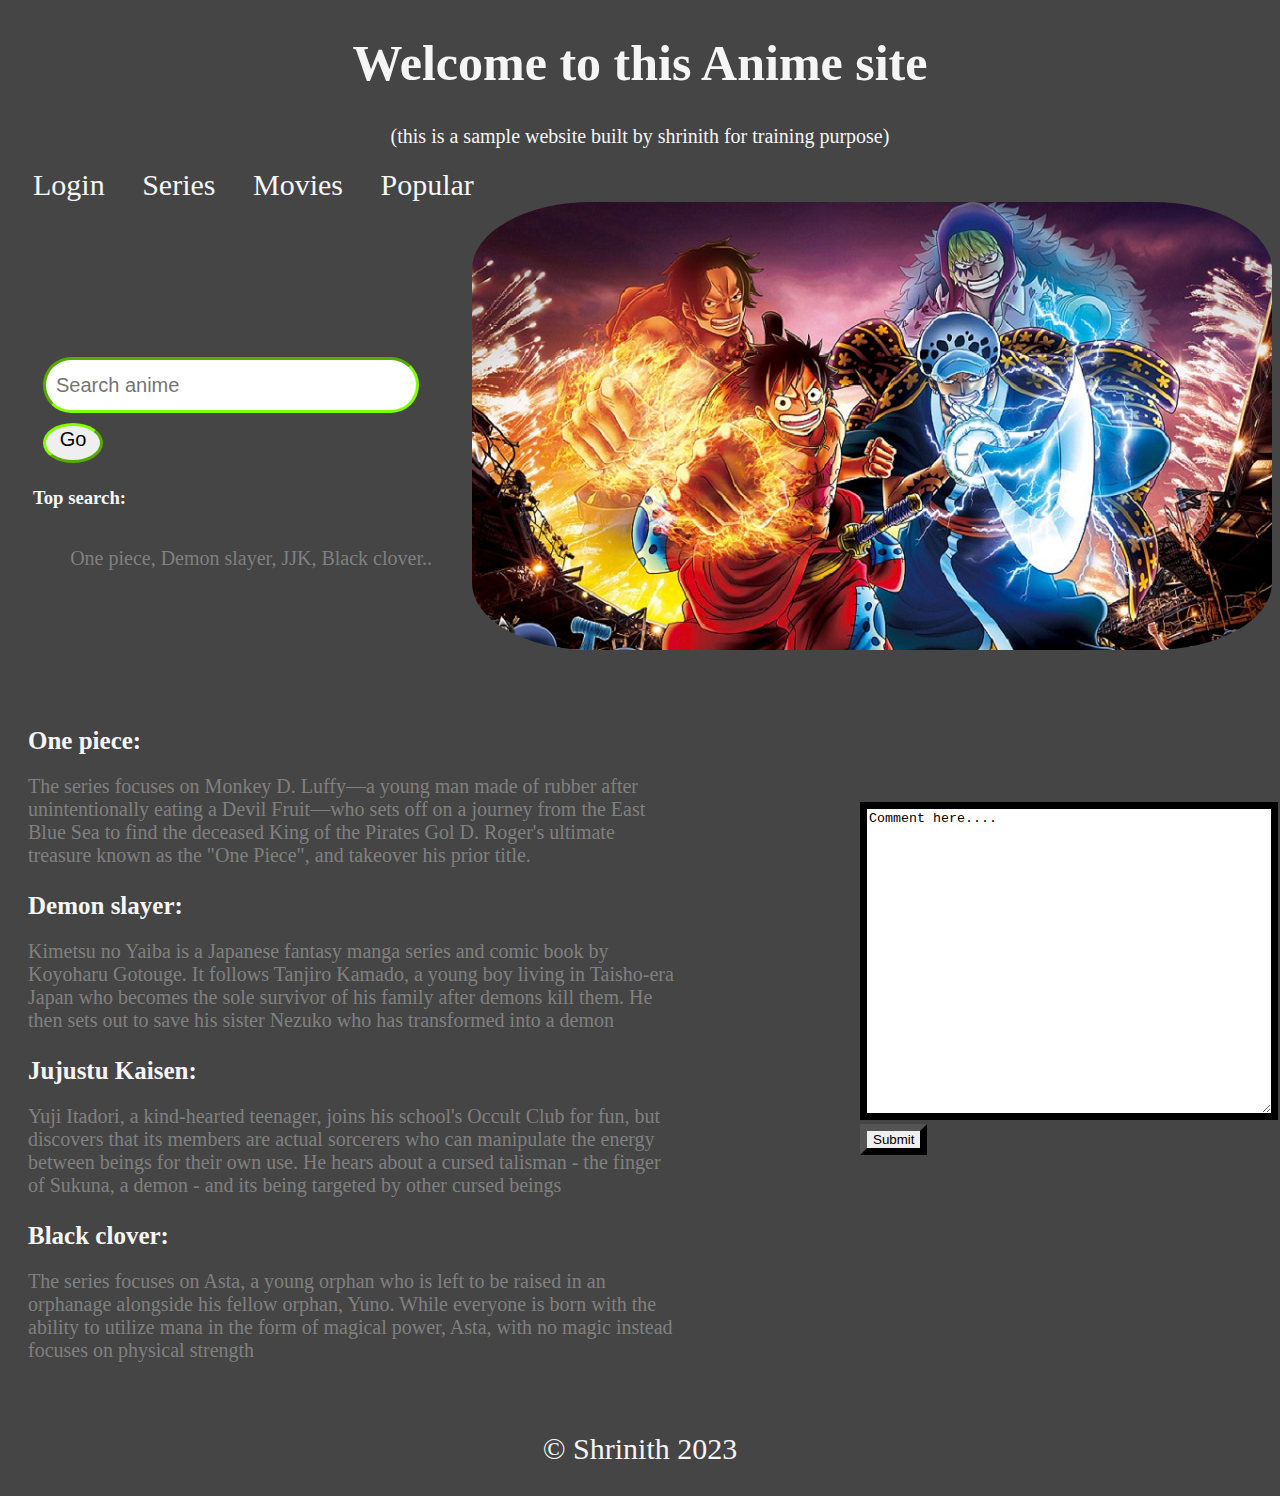
<file: index.html>
<!DOCTYPE html>
<html lang="en">
<head>
    <meta charset="UTF-8">
    <meta http-equiv="X-UA-Compatible" content="IE=edge">
    <meta name="viewport" content="width=device-width, initial-scale=1.0">
    <link rel="stylesheet" href="styles/styles.css">
    <title>anime Site</title>
</head>
<body>
    <div class="heading">
        <h1>Welcome to this Anime site</h1>
        <p>(this is a sample website built by shrinith for training purpose)</p>

        <div class="linkForLogins">
            <a href="login.html">Login</a>
            <a href="Series.html">Series</a>
            <a href="movies.html">Movies</a>
            <a href="MostPopular.html">Popular</a>
        </div>
    </div> 

        <div class="image-search">
            <img src="images/one piece image.jpg" alt="one piece image">
            <form action="" method="post">
                <input type="text"  placeholder="Search anime" >
                <input id="button1" type="button"  value="Go" >
                
            </form> 
            <div class="animeDesc">
                <h3>Top search: </h3>
                <p>One piece, Demon slayer, JJK, Black clover..</p>
            </div>
        </div> 

       <div class="after-image">
                <div class = "eachAnimeDescription">
                    <h3>One piece:</h3>
                    <p> The series focuses on Monkey D. Luffy—a young man made of rubber after unintentionally eating a Devil Fruit—who sets off on a journey from the East Blue Sea to find the deceased King of the Pirates Gol D. Roger's ultimate treasure known as the "One Piece", and takeover his prior title.</p>
                    <h3>Demon slayer:</h3>
                    <p>Kimetsu no Yaiba is a Japanese fantasy manga series and comic book by Koyoharu Gotouge. It follows Tanjiro Kamado, a young boy living in Taisho-era Japan who becomes the sole survivor of his family after demons kill them. He then sets out to save his sister Nezuko who has transformed into a demon</p>
                    <h3>Jujustu Kaisen:</h3>
                    <p>Yuji Itadori, a kind-hearted teenager, joins his school's Occult Club for fun, but discovers that its members are actual sorcerers who can manipulate the energy between beings for their own use. He hears about a cursed talisman - the finger of Sukuna, a demon - and its being targeted by other cursed beings</p>
                    <h3>Black clover:</h3>
                    <p>The series focuses on Asta, a young orphan who is left to be raised in an orphanage alongside his fellow orphan, Yuno. While everyone is born with the ability to utilize mana in the form of magical power, Asta, with no magic instead focuses on physical strength</p>
                </div>


                <div class="formForComment">
                    <form id="form" action="" method="" >
                        <textarea name="comments" id="comments">Comment here....</textarea>
                        <br>
                        <button type="submit">Submit</button>
                    </form>
                </div>
        </div>

    </div>
</body>

<footer class="footer">
    <p>&copy Shrinith 2023</p>
</footer>

<script src="scripts/scripts.js"></script>


</html>
</file>
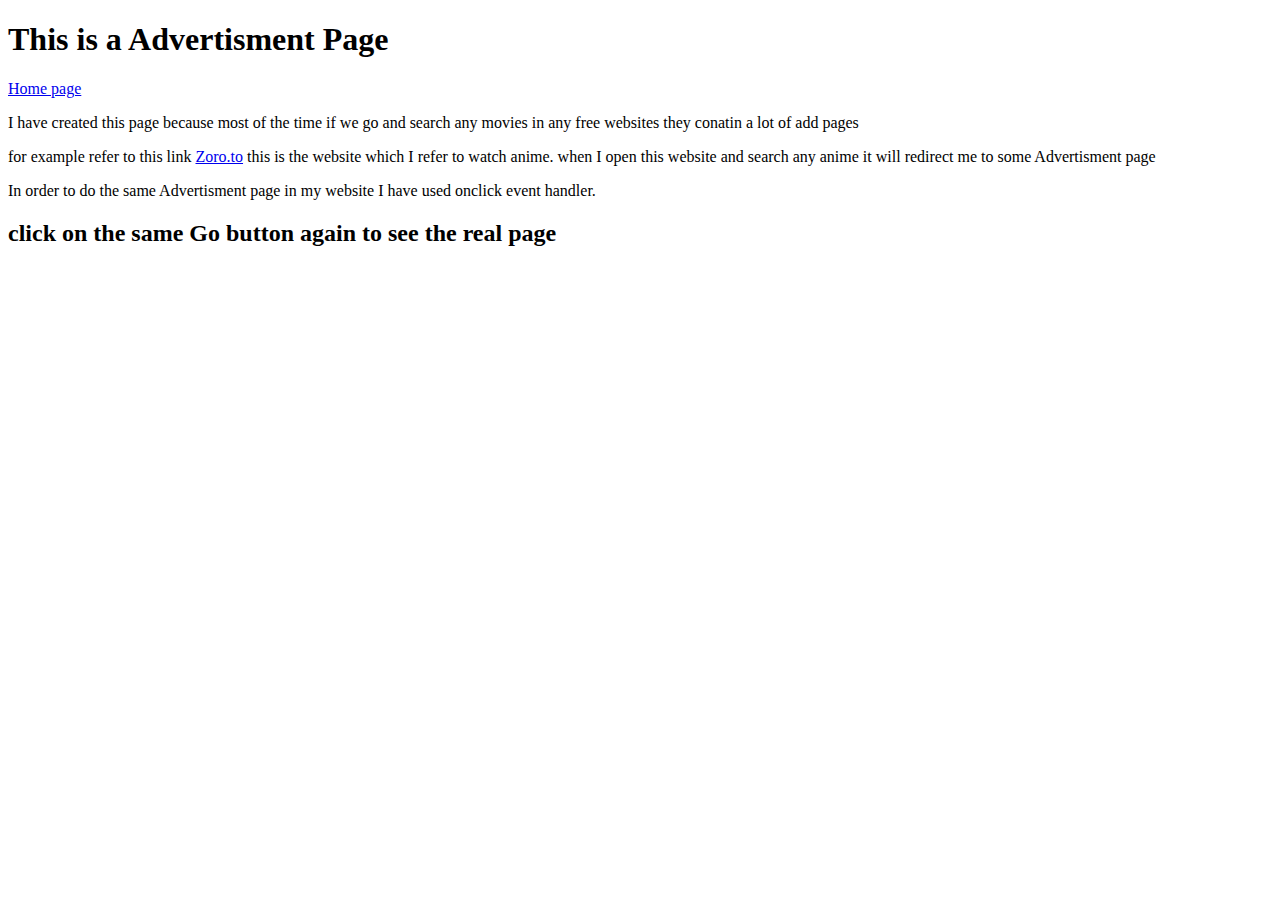
<file: AdvertismentPage.html>
<!DOCTYPE html>
<html lang="en">
<head>
    <meta charset="UTF-8">
    <meta http-equiv="X-UA-Compatible" content="IE=edge">
    <meta name="viewport" content="width=device-width, initial-scale=1.0">
    <title>Add page</title>
</head>
<body>
    <h1>This is a Advertisment Page</h1>
    <a href="index.html">Home page</a>

    <p>I have created this page because most of the time if we go and search any movies in any free websites they conatin a lot of add pages</p>
    <p>for example refer to this link <a href="https://zoro.to/">Zoro.to</a> this is the website which I refer to watch anime. when I open this website and search any anime it will redirect me to some Advertisment page</p>
    <p>In order to do the same Advertisment page in my website I have used onclick event handler.</p>
    <h2>click on the same Go button again to see the real page</h2>
</body>
</html>
</file>
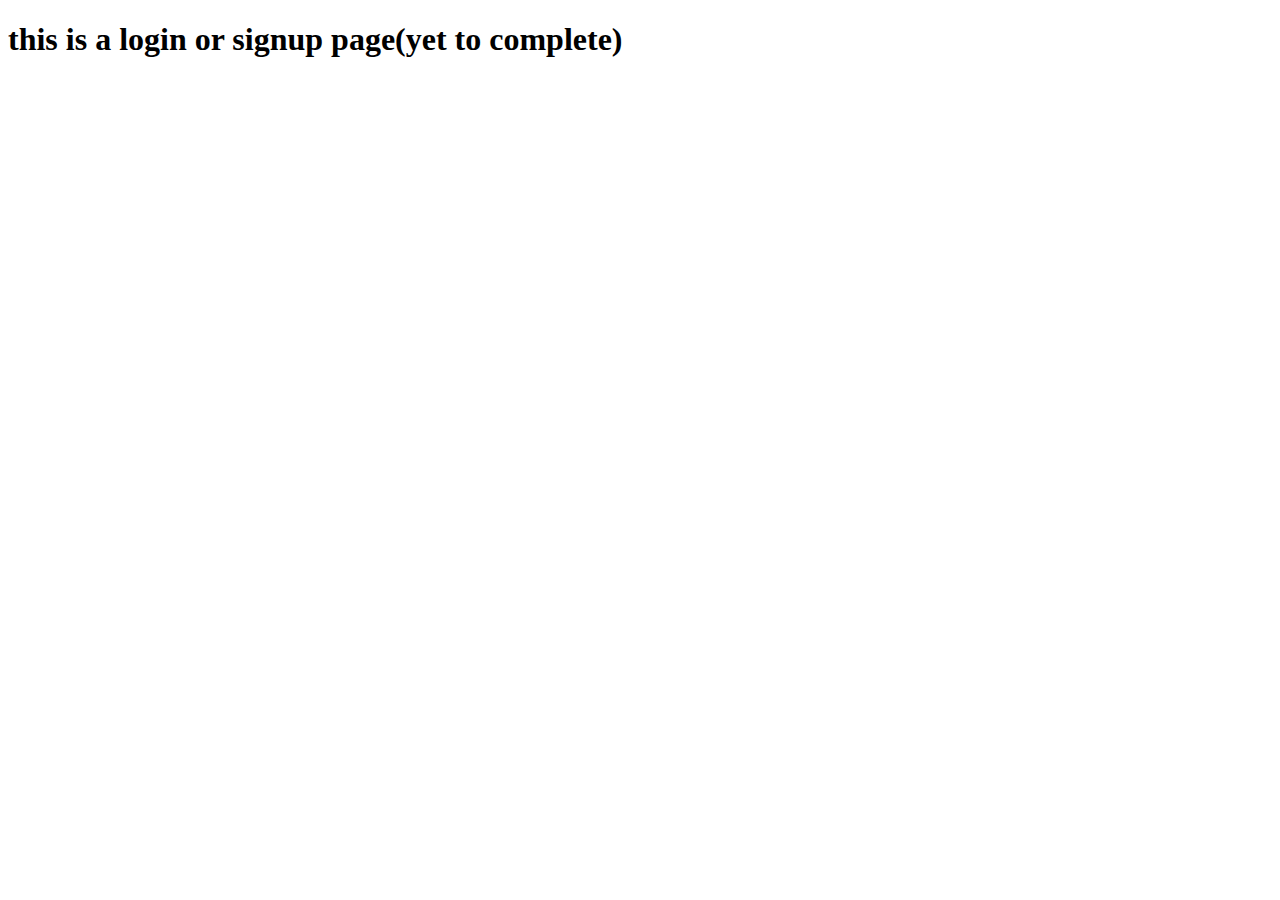
<file: login.html>
<!DOCTYPE html>
<html lang="en">
<head>
    <meta charset="UTF-8">
    <meta http-equiv="X-UA-Compatible" content="IE=edge">
    <meta name="viewport" content="width=device-width, initial-scale=1.0">
    <title>login page</title>
</head>
<body>
    <h1>this is a login or signup page(yet to  complete)</h1>
</body>
</html>
</file>
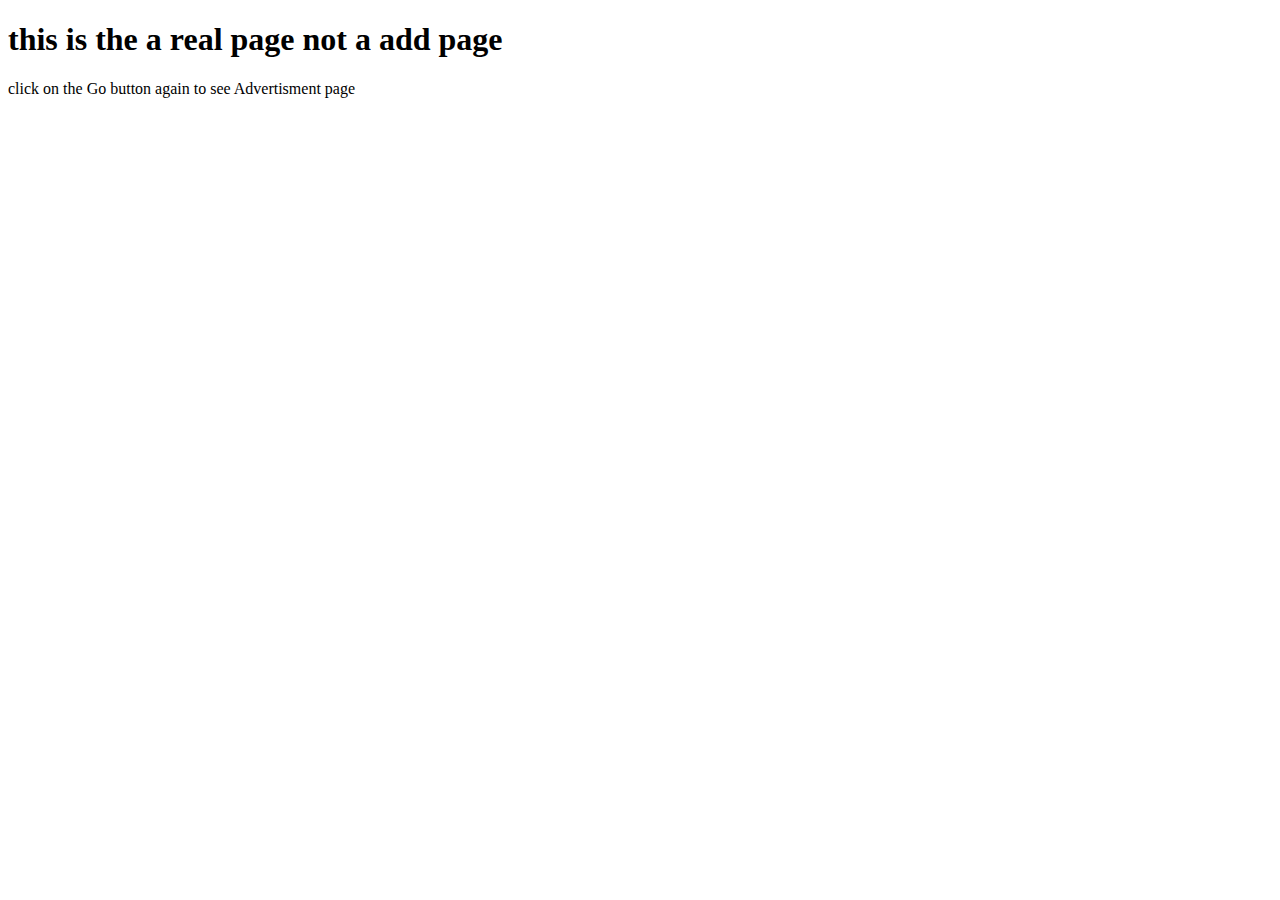
<file: RealPage.html>
<!DOCTYPE html>
<html lang="en">
<head>
    <meta charset="UTF-8">
    <meta http-equiv="X-UA-Compatible" content="IE=edge">
    <meta name="viewport" content="width=device-width, initial-scale=1.0">
    <title>Popular Anime</title>
</head>
<body>
    <h1>this is the a real page not a add page</h1>
    <p>click on the Go button again to see Advertisment page</p>
</body>
</html>
</file>
<file: styles/styles.css>
html {
    background-color: #454545;
}

.heading {
    color:whitesmoke;
    text-align: center;
    font-size: 25px;
}

p{
    font-size: 20px;
}

.linkForLogins {
    word-spacing: 30px;
    font-size: 30px;
    text-align: left;
    padding-left: 25px;
}

a{
    color:whitesmoke;
    text-decoration: none;
    margin-top: 0px;
} 




.image-search{
    height:500px;
}



img {
    float: right;
    border-radius: 15%;
}


.image-search form {

    padding: 150px 0px 0px 30px;
}


.image-search input {
    width: 350px;
    height: 30px;
    border-width: 3px;
    border-color:chartreuse;
    font-size: 20px;
    margin:5px;
    border-radius: 30px; 
    padding:10px
}

#button1{
    width: 60px;
    height: 40px;
    border-radius: 50%;
    border-color:chartreuse;
    padding-top: 2px;
    
}


.animeDesc p {
    float: right;
    font-size: 20px;
    color: gray;
    margin-right: 40px;
    
}
.animeDesc h3{
    float: left;
    color: whitesmoke;
    padding-left: 25px

}

.after-image{
    width: 1330px;
    height: 700px;
    padding-left: 20px;

}




.eachAnimeDescription  {
    float: left;
}

.eachAnimeDescription h3{
    margin-bottom: 0;
    font-size: 25px;
    color: whitesmoke;
}

.eachAnimeDescription p{
    color: gray;
    width: 650px;
}








.formForComment form{
    float: right;
    padding-right: 80px;
    padding-top: 100px;
    
}



.formForComment textarea{
    width: 400px;
    height: 300px;
    border-width: 7px;
    border-color:black;
}

.formForComment button{
    border-color:black;
    border-width: 7px;
}



.footer p{
    font-size: 30px;
    text-align: center;
    color: whitesmoke;
}
</file>
